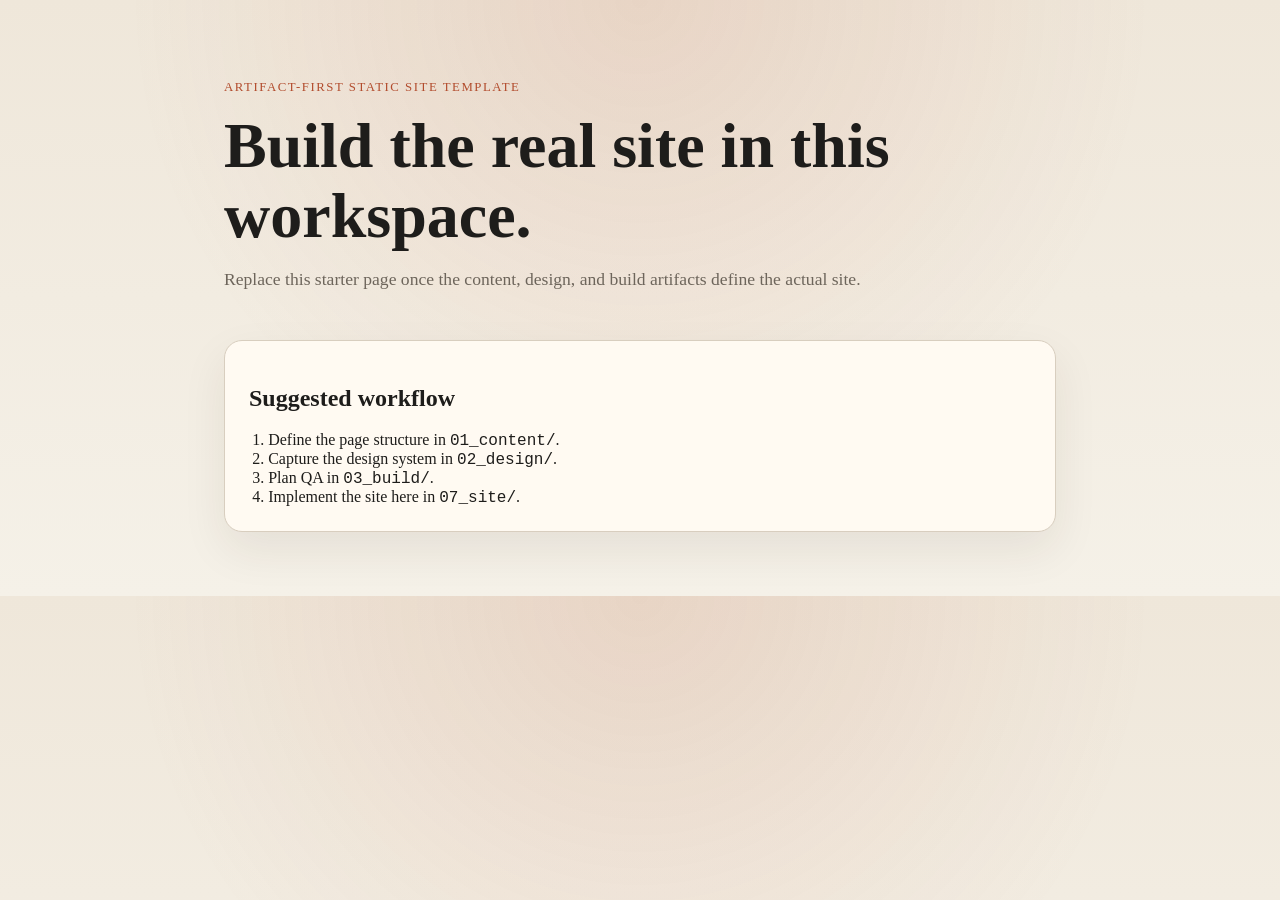
<file: 07_site/index.html>
<!doctype html>
<html lang="en">
  <head>
    <meta charset="utf-8">
    <meta name="viewport" content="width=device-width, initial-scale=1">
    <title>Static Site Template</title>
    <meta
      name="description"
      content="A lightweight starter page for an artifact-first static site project."
    >
    <link rel="stylesheet" href="styles/site.css">
  </head>
  <body>
    <header class="hero">
      <p class="eyebrow">Artifact-First Static Site Template</p>
      <h1>Build the real site in this workspace.</h1>
      <p class="lede">
        Replace this starter page once the content, design, and build artifacts
        define the actual site.
      </p>
    </header>
    <main class="content">
      <section>
        <h2>Suggested workflow</h2>
        <ol>
          <li>Define the page structure in <code>01_content/</code>.</li>
          <li>Capture the design system in <code>02_design/</code>.</li>
          <li>Plan QA in <code>03_build/</code>.</li>
          <li>Implement the site here in <code>07_site/</code>.</li>
        </ol>
      </section>
    </main>
    <script src="scripts/site.js"></script>
  </body>
</html>
</file>
<file: 07_site/styles/site.css>
:root {
  --bg: #f5f1e8;
  --panel: #fffaf2;
  --text: #1e1d1b;
  --muted: #6d655b;
  --accent: #b24c2d;
  --border: #d8cebf;
  --shadow: 0 18px 45px rgba(54, 43, 26, 0.08);
  --radius: 18px;
}

* {
  box-sizing: border-box;
}

body {
  margin: 0;
  font-family: Georgia, "Times New Roman", serif;
  color: var(--text);
  background:
    radial-gradient(circle at top, rgba(178, 76, 45, 0.12), transparent 32rem),
    linear-gradient(180deg, #efe7da 0%, var(--bg) 100%);
}

.hero,
.content {
  width: min(100% - 2rem, 52rem);
  margin: 0 auto;
}

.hero {
  padding: 5rem 0 2rem;
}

.eyebrow {
  margin: 0 0 1rem;
  color: var(--accent);
  letter-spacing: 0.12em;
  text-transform: uppercase;
  font-size: 0.8rem;
}

h1,
h2 {
  line-height: 1.1;
}

h1 {
  margin: 0;
  font-size: clamp(2.4rem, 5vw, 4.5rem);
}

.lede {
  max-width: 42rem;
  color: var(--muted);
  font-size: 1.1rem;
}

.content {
  padding-bottom: 4rem;
}

section {
  background: var(--panel);
  border: 1px solid var(--border);
  border-radius: var(--radius);
  padding: 1.5rem;
  box-shadow: var(--shadow);
}

ol {
  margin-bottom: 0;
  padding-left: 1.2rem;
}

code {
  font-family: Consolas, "Courier New", monospace;
}

@media (max-width: 640px) {
  .hero {
    padding-top: 3.5rem;
  }

  section {
    padding: 1.25rem;
  }
}
</file>
